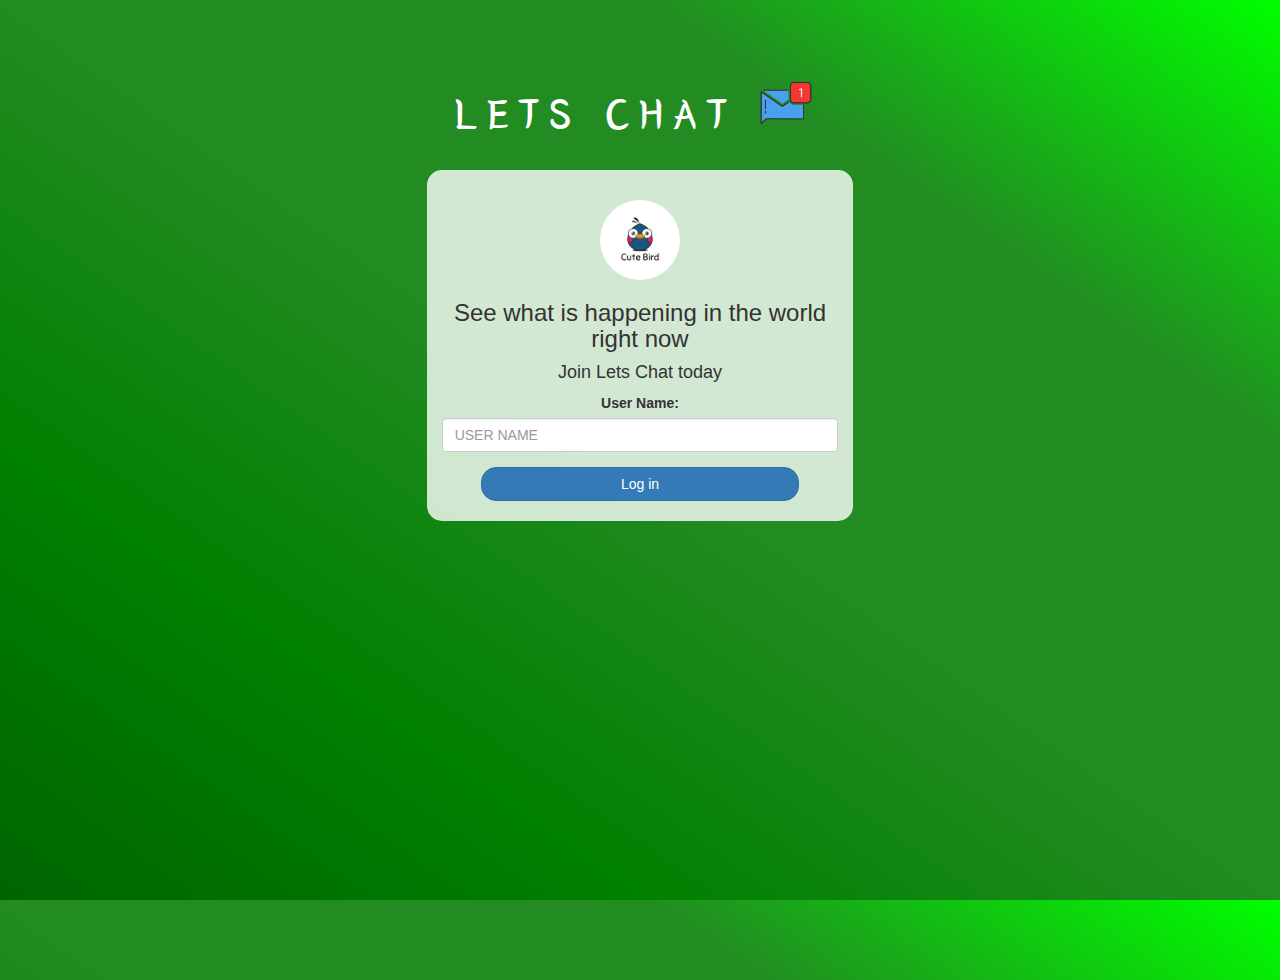
<file: index.html>
<!DOCTYPE html>
<html>
<head>
	<title>LETS CHAT</title>
<link href="https://fonts.googleapis.com/css?family=Yeon+Sung&display=swap" rel="stylesheet"><meta name="viewport" content="width=device-width, initial-scale=1">

<link rel="stylesheet" href="https://maxcdn.bootstrapcdn.com/bootstrap/3.4.0/css/bootstrap.min.css">
<script src="https://ajax.googleapis.com/ajax/libs/jquery/3.4.1/jquery.min.js"></script>
<script src="https://maxcdn.bootstrapcdn.com/bootstrap/3.4.0/js/bootstrap.min.js"></script>

<link rel="stylesheet" type="text/css" href="style.css">
<script src="kwitter.js"></script>
</head>
<body>
<center>
	<h1 class="header">	
		LETS CHAT	<sup>
	<img src="m2.png">
	</sup>
</h1>
	<div class="col-lg-4 col-md-6 col-sm-6 col-xs-11 login_div">
	<img src="logo.png" class="logo">
		<h3 >See what is happening in the world right now</h3>
		<h4 >Join Lets Chat today</h4>
		<div class="form-group">
		  <label >User Name:</label>
          <input type="text" id="user_name" class="form-control" placeholder="USER NAME">
		</div>
		<button id="login_button" class="btn btn-primary" onclick="addUser()">Log in</button>
		<br><br>
	</div>
</center>
</body>
</html>
</file>
<file: style.css>
html, body
{
  height: 100%;
  margin: 0;
}

body
{
background-image: linear-gradient(to right top, #006400, #008000, 	#228B22, 	#228B22, 	#00FF00);
}

.header
{
	color: white;font-family: 'Yeon Sung';font-size: 45px;letter-spacing: 10px;margin-top: 80px;
}
.header img
{
	width: 80px;margin-left: -15px;
}

.login_div
{
	background: rgba(255,255,255,0.8);float: none;border-radius: 15px;
}

.logo
{
	width: 80px;margin-top: 30px;border-radius: 40px;
}

#login_button
{
	width: 80%;border-radius: 15px;
}

.room_name
{
	cursor: pointer;
	font-size: 20px;
}


#logout
{
	font-size: 20px; float: right;
}


#output
{
	padding: 10px; width:80%;background: rgba(255,255,255,0.8);border-radius: 15px;
}

.input_div_room_page
{
	width: 80%;
}

.input_div label
{
	color: white;font-size: 20px;
}


.input_div_message_page
{
	position: fixed;bottom: 0px;width: 100%;background: rgba(255,255,255,0.8);
}
.input_div_message_page label
{
	color: black;
}
.input_div_message_page #msg
{
	width: 80%;
}
.input_div_message_page button
{
	margin-top: 15px;
	width: 50%; 
}
.color_white
{
	color: white
}

.user_tick
{
	width:20px;
}
.message_h4
{
	padding-left:5px;color:grey;
}
</file>
